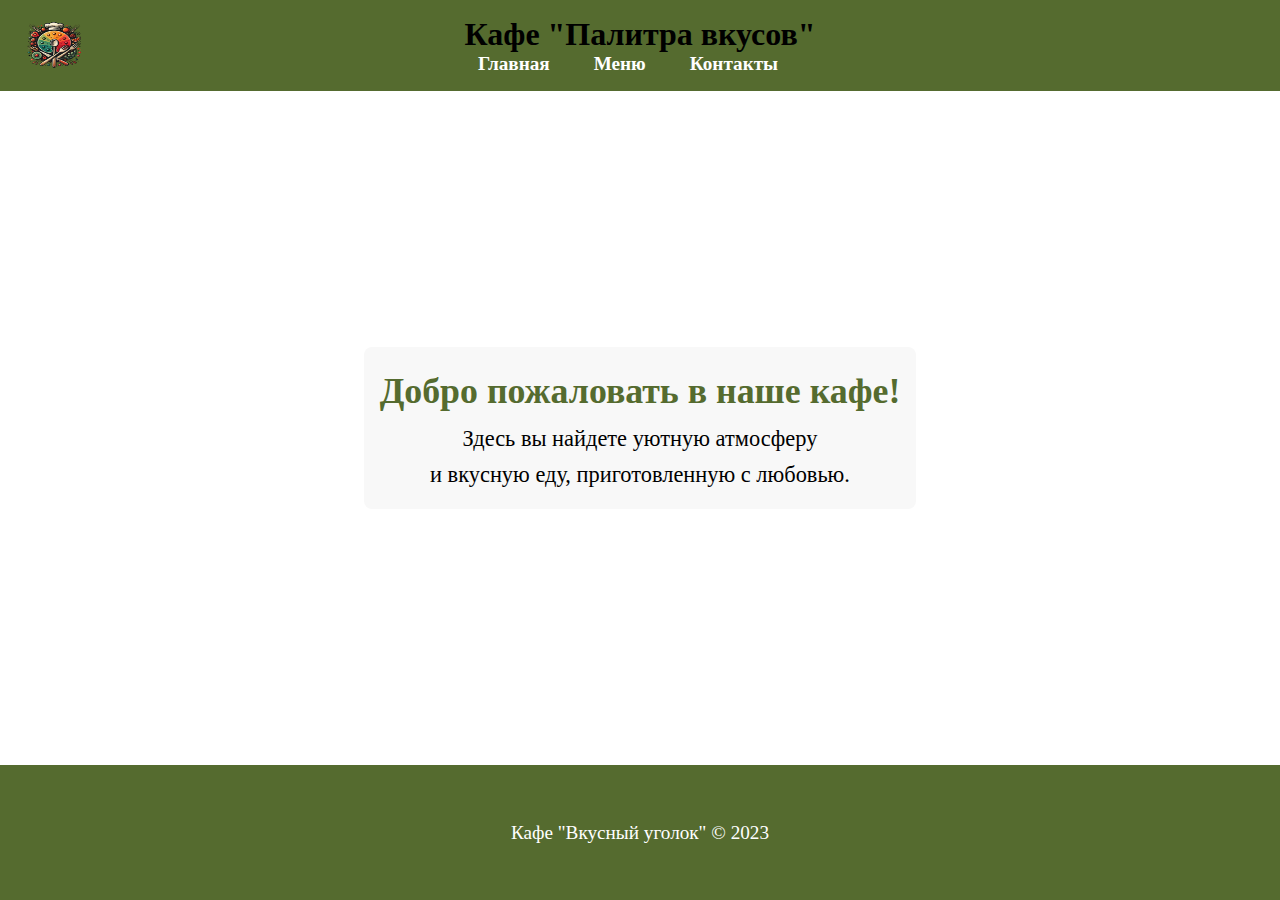
<file: index.html>
<!DOCTYPE html>
<html lang="ru">
<head>
    <meta charset="UTF-8">
    <meta name="viewport" content="width=device-width, initial-scale=1.0">
    <title>Кафе "Палитра вкусов"</title>
    <link rel="stylesheet" href="style.css">
</head>
<body>
    <header>
        <img src="logo.png" alt="Логотип Палитра Вкусов" width="70" style="text-align: left;" class="top-image">
        <h1>Кафе "Палитра вкусов"</h1>
        <nav>
            <ul>
                <li><a href="index.html">Главная</a></li>
                <li><a href="menu.html">Меню</a></li>
                <li><a href="contact.html">Контакты</a></li>
            </ul>
        </nav>
    </header>

    <main>
        <section class="intro">
            <h2>Добро пожаловать в наше кафе!</h2>
            <p>Здесь вы найдете уютную атмосферу <br>и вкусную еду, приготовленную с любовью.</p>
        </section>
    </main>

    <footer>
        <p>Кафе "Вкусный уголок" &copy; 2023</p>
    </footer>
</body>
</html>
</file>
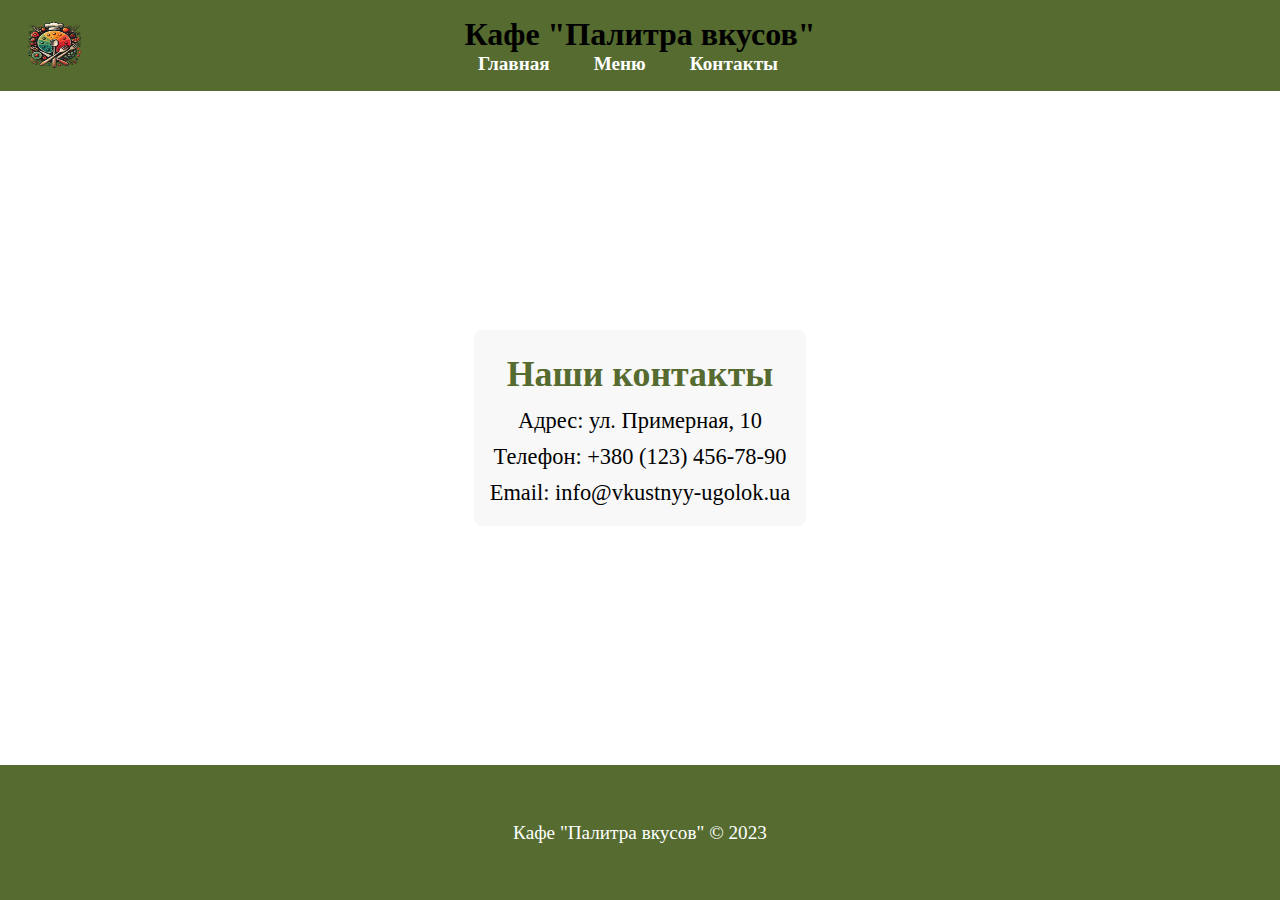
<file: contact.html>
<!DOCTYPE html>
<html lang="ru">
<head>
    <meta charset="UTF-8">
    <meta name="viewport" content="width=device-width, initial-scale=1.0">
    <title>Контакты | Кафе "Палитра вкусов"</title>
    <link rel="stylesheet" href="style.css">
</head>
<body>
    <header>
        <img src="logo.png" alt="Логотип Палитра Вкусов" width="70" style="text-align: left;" class="top-image">
        <h1>Кафе "Палитра вкусов"</h1>
        <nav>
            <ul>
                <li><a href="index.html">Главная</a></li>
                <li><a href="menu.html">Меню</a></li>
                <li><a href="contact.html">Контакты</a></li>
            </ul>
        </nav>
    </header>

    <main>
        <section class="contact">
            <h2>Наши контакты</h2>
            <p>Адрес: ул. Примерная, 10</p>
            <p>Телефон: +380 (123) 456-78-90</p>
            <p>Email: info@vkustnyy-ugolok.ua</p>
        </section>
    </main>

    <footer>
        <p>Кафе "Палитра вкусов" &copy; 2023</p>
    </footer>
</body>
</html>
</file>
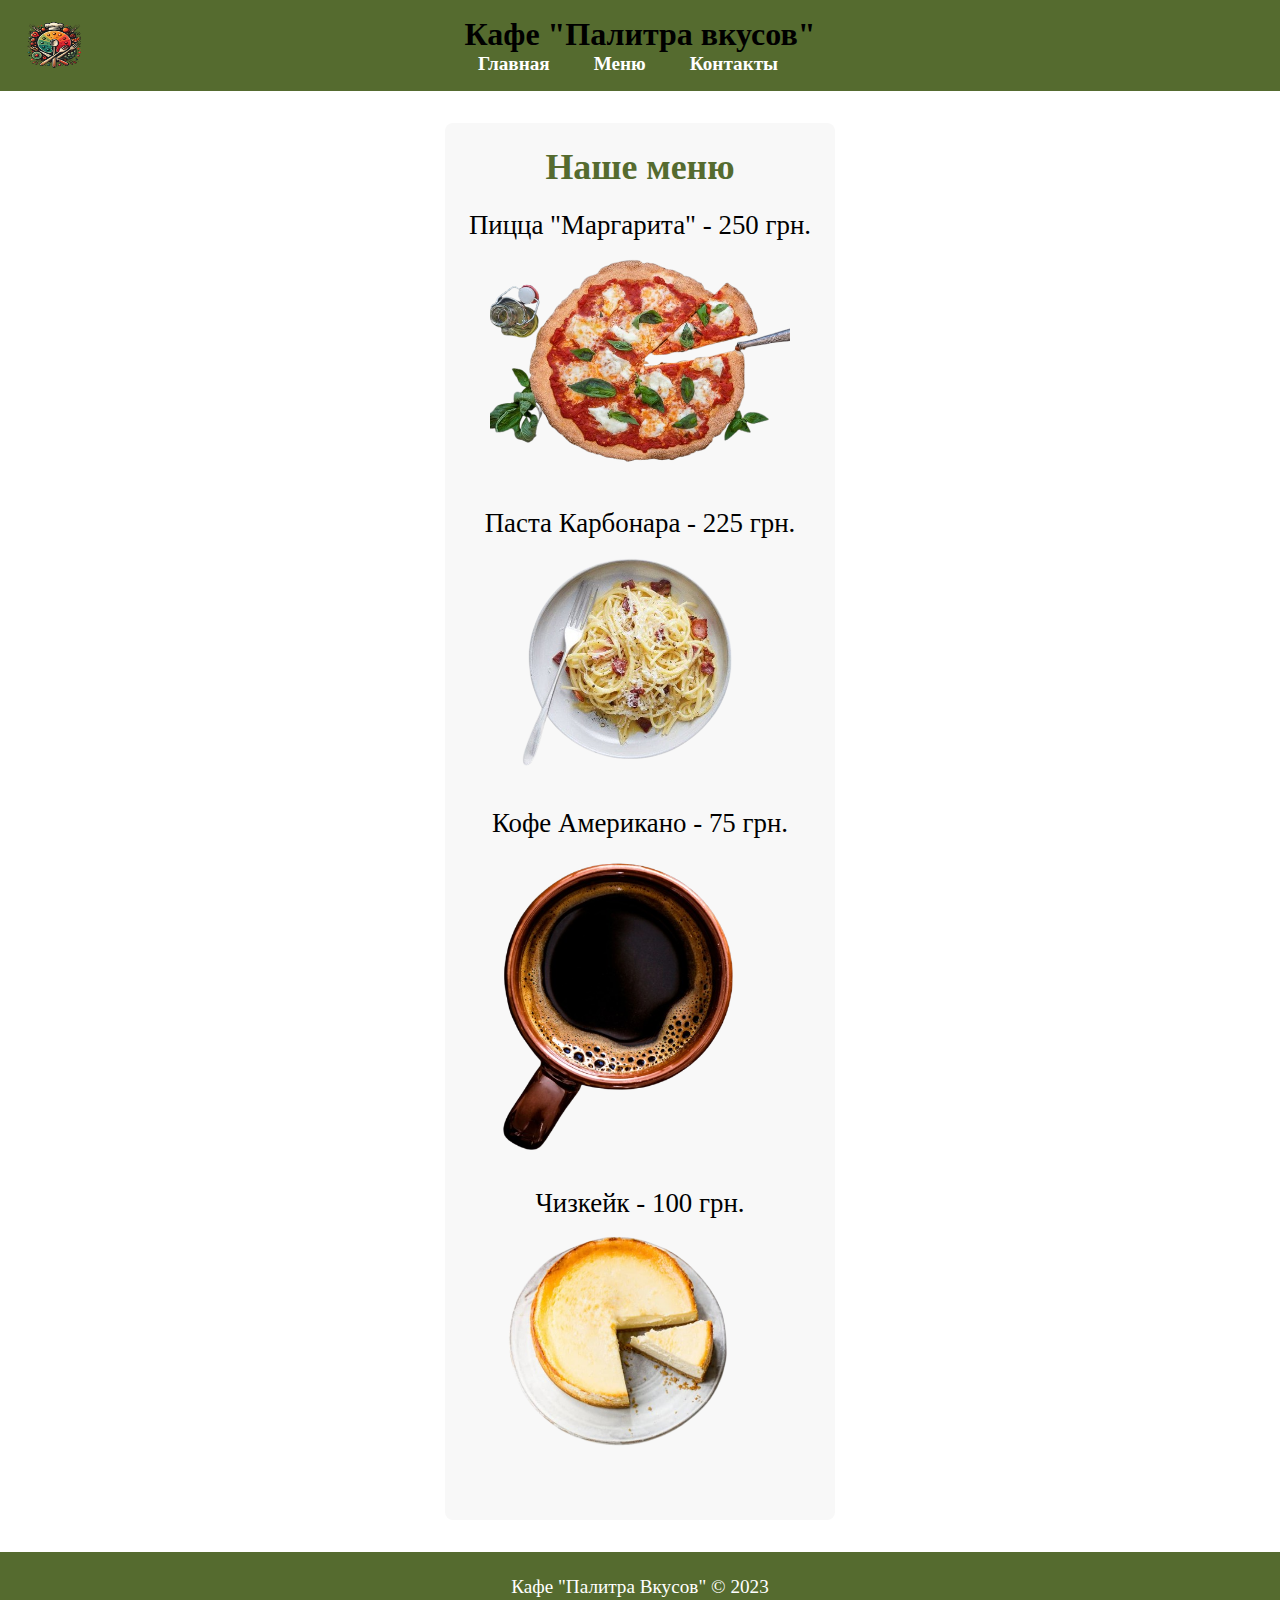
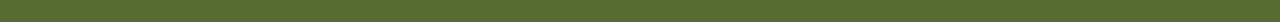
<file: menu.html>
<!DOCTYPE html>
<html lang="ru">
<head>
    <meta charset="UTF-8">
    <meta name="viewport" content="width=device-width, initial-scale=1.0">
    <title>Меню | Кафе "Палитра Вкусов"</title>
    <link rel="stylesheet" href="style.css">
</head>
<body>
    <header>
    <img src="logo.png" alt="Логотип Палитра Вкусов" width="70" div style="text-align: left;" class="top-image">
        <h1>Кафе "Палитра вкусов"</h1>
        <nav>
            <ul>
                <li><a href="index.html">Главная</a></li>
                <li><a href="menu.html">Меню</a></li>
                <li><a href="contact.html">Контакты</a></li>
            </ul>
        </nav>
    </header>

    <main>
        <section class="menu">
            <h2>Наше меню</h2>
            <ul>
                <li>
                    Пицца "Маргарита" - 250 грн.
                    <br>
                    <img src="margarita.png" alt="Пицца Маргарита" class="menu-image">
                </li>
                <li>
                    Паста Карбонара - 225 грн.
                    <br>
                    <img src="carbonara.png" alt="Паста Карбонара" class="menu-image">
                </li>
                <li>
                    Кофе Американо - 75 грн.
                    <br>
                    <img src="americano.png" alt="Кофе Американо" class="menu-image">
                </li>
                <li>
                    Чизкейк - 100 грн.
                    <br>
                    <img src="cheesecake.png" alt="Чизкейк" class="menu-image" >
                </li>
            </ul>
        </section>
    </main>

    <footer>
        <p>Кафе "Палитра Вкусов" &copy; 2023</p>
    </footer>
</body>
</html>
</file>
<file: style.css>
* {
    margin: 0;
    padding: 0;
    box-sizing: border-box;
}

html, body {
    height: 100%;
    margin: 0;
    display: flex;
    flex-direction: column;
}

header {
    background-color: #556b2f;
    padding: 1rem;
    text-align: center;
}

header img {
    display: flex;
    align-items: flex-start;
    height: 50px; 
    position: absolute;
    top: 20px;
    left: 20px;
}

header h1 {
    font-size: 2em;
    font-weight: bold;
}

nav ul {
    list-style-type: none;
    padding: 0;
}

nav ul li {
    display: inline;
    margin-right: 1.5rem;
}

nav ul li a {
    color: #fff;
    text-decoration: none;
    font-weight: bold;
    transition: color 0.3s ease;
}

nav ul li a:hover {
    color: #FFD700;
}

main {
    flex: 1;
    display: flex;
    justify-content: center;
    align-items: center;
    font-size: 1.4em;
    text-align: center;
    line-height: 1.6;
}


footer {
    background-color: #556b2f;
    color: #fff;
    text-align: center;
    display: flex;
    justify-content: center;
    align-items: center;
    padding: 1.5rem;
    height: 15vh;
    width: 100%;
    font-size: 1.2em;
}

.intro, .menu, .contact {
    margin: 2rem 0;
    padding: 1rem;
    background-color: #f8f8f8;
    border-radius: 8px;
}

h2 {
    font-size: 1.6em;
    color: #556b2f;
}

ul {
    list-style-type: none;
}

ul li {
    padding: 0.5rem;
    font-size: 1.2em;
}
button, a.button {
    background-color: #FFD700;
    border: none;
    padding: 0.5rem 1rem;
    text-decoration: none;
    border-radius: 5px;
    font-weight: bold;
    transition: background-color 0.3s ease;
}

button:hover, a.button:hover {
    background-color: #556b2f;
    color: #fff;
}

.menu-image {
    width: 300px;
    height: auto;
    margin-top: 0.5rem;
    border-radius: 8px;
}
</file>
